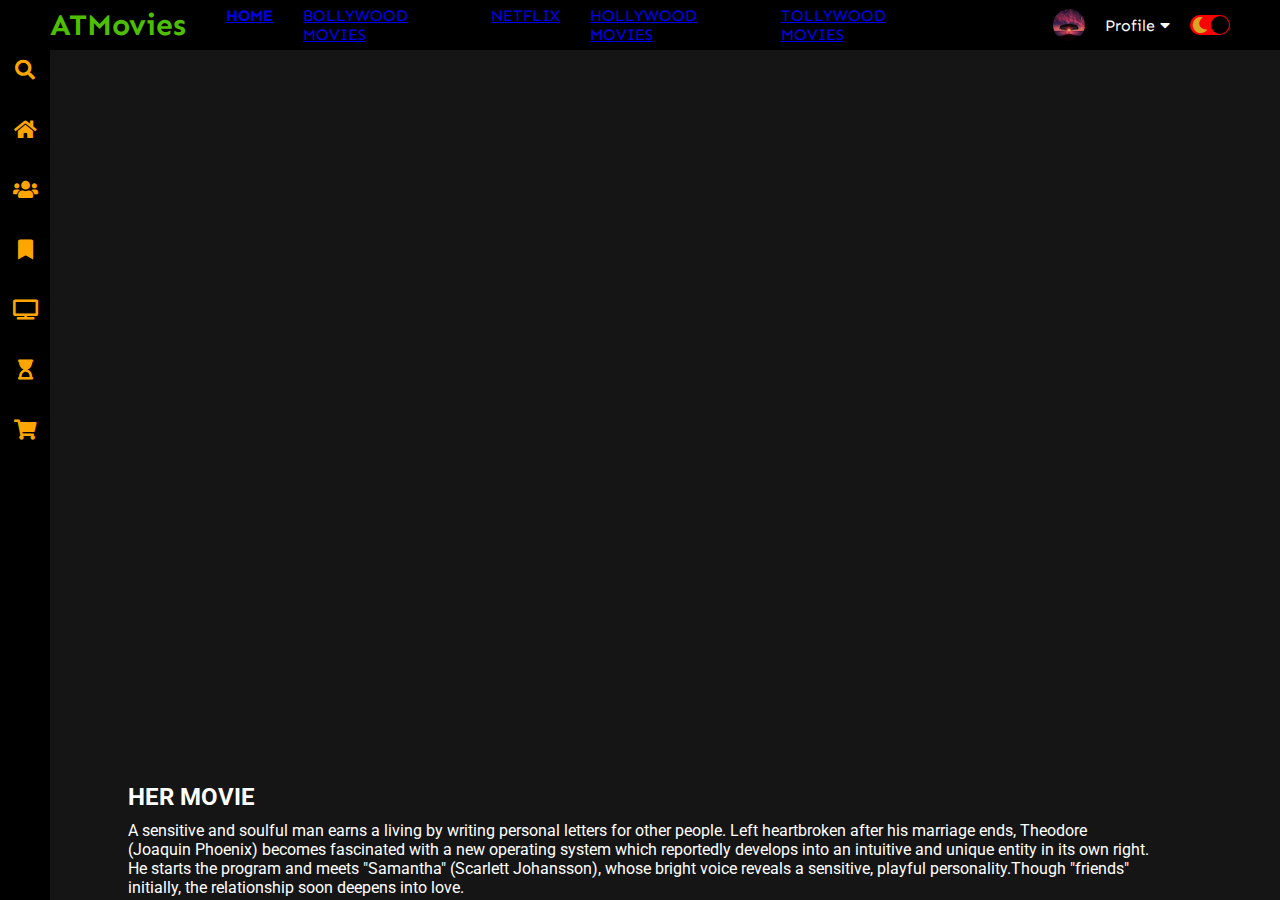
<file: mark1.html>
<html lang="en">
    <head>
        <meta charset="UTF-8" />
        <meta http-equiv="X-UA-Compatible" content="IE=edge" />
        <meta name="viewport" content="width=device-width, initial-scale=1.0" />
        <link rel="stylesheet" href="style.css" />
        <link
            href="https://fonts.googleapis.com/css2?family=Roboto:wght@100;300;400;500;700;900&family=Sen:wght@400;700;800&display=swap"
            rel="stylesheet"
        />
        <link
            rel="stylesheet"
            href="https://cdnjs.cloudflare.com/ajax/libs/font-awesome/5.15.2/css/all.min.css"
        />
        <title>HER movie</title>
    </head>

    <body>
        <div class="navbar">
            <div class="navbar-container">
                <div class="logo-container">
                    <h1 class="logo">ATMovies</h1>
                </div>
                <div class="menu-container">
                    <ul class="menu-list">
                        <li class="menu-list-item active"><a href="/">HOME</a></li>
                        <li class="menu-list-item"><a href="/">BOLLYWOOD MOVIES</a></li>
                        <li class="menu-list-item"><a href="/">NETFLIX</a></li>
                        <li class="menu-list-item"><a href="/">HOLLYWOOD MOVIES</a></li>
                        <li class="menu-list-item"><a href="/">TOLLYWOOD MOVIES</a></li>
                    </ul>
                </div>
                <div class="profile-container">
                    <img class="profile-picture" src="abc.jpg" alt="" />
                    <div class="profile-text-container">
                        <span class="profile-text">Profile</span>
                        <i class="fas fa-caret-down"></i>
                    </div>
                    <div class="toggle">
                        <i class="fas fa-moon toggle-icon"></i>
                        <i class="fas fa-sun toggle-icon"></i>
                        <div class="toggle-ball"></div>
                    </div>
                </div>
            </div>
        </div>
        <div class="sidebar">
            <i class="left-menu-icon fas fa-search"></i>
            <i class="left-menu-icon fas fa-home"></i>
            <i class="left-menu-icon fas fa-users"></i>
            <i class="left-menu-icon fas fa-bookmark"></i>
            <i class="left-menu-icon fas fa-tv"></i>
            <i class="left-menu-icon fas fa-hourglass-start"></i>
            <i class="left-menu-icon fas fa-shopping-cart"></i>
        </div>
        <div class="container">
            <div class="player">
                <iframe
                    src="https://www.youtube.com/embed/dJTU48_yghs?autoplay=1" 
                    title="YouTube video player"
                    frameborder="0"
                    allow="accelerometer; autoplay; clipboard-write; encrypted-media; gyroscope; picture-in-picture"
                    allowfullscreen
                ></iframe>
                <div class="player-desc">
                    <h2>HER MOVIE</h2>
                    <p>
                        A sensitive and soulful man earns a living by writing personal letters for other people. 
                        Left heartbroken after his marriage ends, Theodore (Joaquin Phoenix) becomes fascinated 
                        with a new operating system which reportedly develops into an intuitive and unique entity 
                        in its own right. He starts the program and meets "Samantha" (Scarlett Johansson), whose 
                        bright voice reveals a sensitive, playful personality.Though "friends" initially, the 
                        relationship soon deepens into love.
                    </p>
                </div>
            </div>
        </div>
        <script src="app.js"></script>
    </body>
</html>
</file>
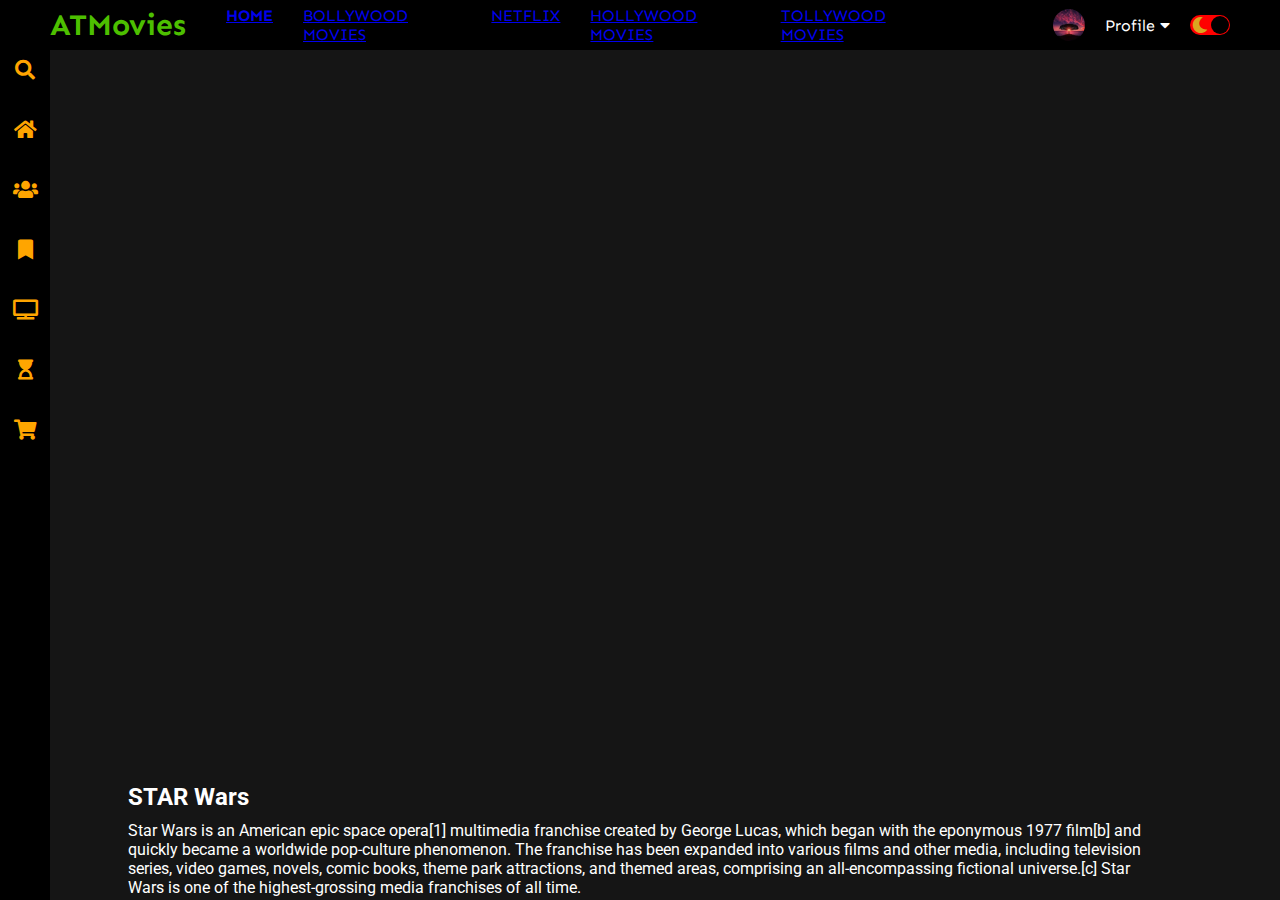
<file: mark2.html>
<html lang="en">
    <head>
        <meta charset="UTF-8" />
        <meta http-equiv="X-UA-Compatible" content="IE=edge" />
        <meta name="viewport" content="width=device-width, initial-scale=1.0" />
        <link rel="stylesheet" href="style.css" />
        <link
            href="https://fonts.googleapis.com/css2?family=Roboto:wght@100;300;400;500;700;900&family=Sen:wght@400;700;800&display=swap"
            rel="stylesheet"
        />
        <link
            rel="stylesheet"
            href="https://cdnjs.cloudflare.com/ajax/libs/font-awesome/5.15.2/css/all.min.css"
        />
        <title>STAR Wars</title>
    </head>

    <body>
        <div class="navbar">
            <div class="navbar-container">
                <div class="logo-container">
                    <h1 class="logo">ATMovies</h1>
                </div>
                <div class="menu-container">
                    <ul class="menu-list">
                        <li class="menu-list-item active"><a href="/">HOME</a></li>
                        <li class="menu-list-item"><a href="/">BOLLYWOOD MOVIES</a></li>
                        <li class="menu-list-item"><a href="/">NETFLIX</a></li>
                        <li class="menu-list-item"><a href="/">HOLLYWOOD MOVIES</a></li>
                        <li class="menu-list-item"><a href="/">TOLLYWOOD MOVIES</a></li>
                    </ul>
                </div>
                <div class="profile-container">
                    <img class="profile-picture" src="abc.jpg" alt="" />
                    <div class="profile-text-container">
                        <span class="profile-text">Profile</span>
                        <i class="fas fa-caret-down"></i>
                    </div>
                    <div class="toggle">
                        <i class="fas fa-moon toggle-icon"></i>
                        <i class="fas fa-sun toggle-icon"></i>
                        <div class="toggle-ball"></div>
                    </div>
                </div>
            </div>
        </div>
        <div class="sidebar">
            <i class="left-menu-icon fas fa-search"></i>
            <i class="left-menu-icon fas fa-home"></i>
            <i class="left-menu-icon fas fa-users"></i>
            <i class="left-menu-icon fas fa-bookmark"></i>
            <i class="left-menu-icon fas fa-tv"></i>
            <i class="left-menu-icon fas fa-hourglass-start"></i>
            <i class="left-menu-icon fas fa-shopping-cart"></i>
        </div>
        <div class="container">
            <div class="player">
                <iframe
                    src="https://www.youtube.com/embed/sGbxmsDFVnE?autoplay=1" 
                    title="YouTube video player"
                    frameborder="0"
                    allow="accelerometer; autoplay; clipboard-write; encrypted-media; gyroscope; picture-in-picture"
                    allowfullscreen
                ></iframe>
                <div class="player-desc">
                    <h2>STAR Wars</h2>
                    <p>
                        Star Wars is an American epic space opera[1] multimedia franchise created by George Lucas, which began with the eponymous 1977 film[b] and quickly became a worldwide pop-culture phenomenon. The franchise has been expanded into various films and other media, including television series, video games, novels, comic books, theme park attractions, and themed areas, comprising an all-encompassing fictional universe.[c] Star Wars is one of the highest-grossing media franchises of all time.
                    </p>
                </div>
            </div>
        </div>
        <script src="app.js"></script>
    </body>
</html>
</file>
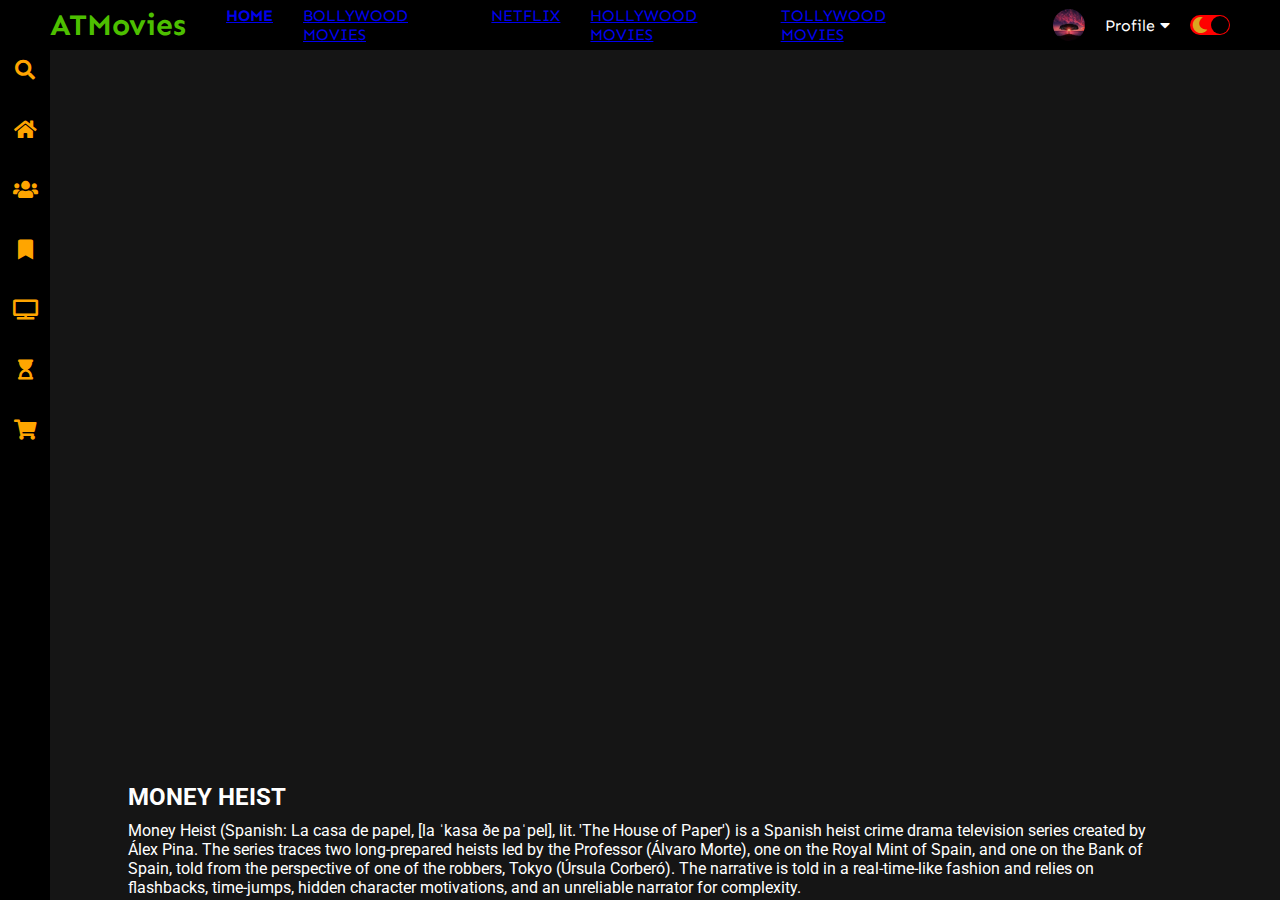
<file: mark3.html>
<html lang="en">
    <head>
        <meta charset="UTF-8" />
        <meta http-equiv="X-UA-Compatible" content="IE=edge" />
        <meta name="viewport" content="width=device-width, initial-scale=1.0" />
        <link rel="stylesheet" href="style.css" />
        <link
            href="https://fonts.googleapis.com/css2?family=Roboto:wght@100;300;400;500;700;900&family=Sen:wght@400;700;800&display=swap"
            rel="stylesheet"
        />
        <link
            rel="stylesheet"
            href="https://cdnjs.cloudflare.com/ajax/libs/font-awesome/5.15.2/css/all.min.css"
        />
        <title>Money heist</title>
    </head>

    <body>
        <div class="navbar">
            <div class="navbar-container">
                <div class="logo-container">
                    <h1 class="logo">ATMovies</h1>
                </div>
                <div class="menu-container">
                    <ul class="menu-list">
                        <li class="menu-list-item active"><a href="/">HOME</a></li>
                        <li class="menu-list-item"><a href="/">BOLLYWOOD MOVIES</a></li>
                        <li class="menu-list-item"><a href="/">NETFLIX</a></li>
                        <li class="menu-list-item"><a href="/">HOLLYWOOD MOVIES</a></li>
                        <li class="menu-list-item"><a href="/">TOLLYWOOD MOVIES</a></li>
                    </ul>
                </div>
                <div class="profile-container">
                    <img class="profile-picture" src="abc.jpg" alt="" />
                    <div class="profile-text-container">
                        <span class="profile-text">Profile</span>
                        <i class="fas fa-caret-down"></i>
                    </div>
                    <div class="toggle">
                        <i class="fas fa-moon toggle-icon"></i>
                        <i class="fas fa-sun toggle-icon"></i>
                        <div class="toggle-ball"></div>
                    </div>
                </div>
            </div>
        </div>
        <div class="sidebar">
            <i class="left-menu-icon fas fa-search"></i>
            <i class="left-menu-icon fas fa-home"></i>
            <i class="left-menu-icon fas fa-users"></i>
            <i class="left-menu-icon fas fa-bookmark"></i>
            <i class="left-menu-icon fas fa-tv"></i>
            <i class="left-menu-icon fas fa-hourglass-start"></i>
            <i class="left-menu-icon fas fa-shopping-cart"></i>
        </div>
        <div class="container">
            <div class="player">
                <iframe
                    src="https://www.youtube.com/embed/_InqQJRqGW4?autoplay=1" 
                    title="YouTube video player"
                    frameborder="0"
                    allow="accelerometer; autoplay; clipboard-write; encrypted-media; gyroscope; picture-in-picture"
                    allowfullscreen
                ></iframe>
                <div class="player-desc">
                    <h2>MONEY HEIST</h2>
                    <p>
                        Money Heist (Spanish: La casa de papel, [la ˈkasa ðe paˈpel], lit. 'The House of Paper') is a Spanish heist crime drama television series created by Álex Pina. The series traces two long-prepared heists led by the Professor (Álvaro Morte), one on the Royal Mint of Spain, and one on the Bank of Spain, told from the perspective of one of the robbers, Tokyo (Úrsula Corberó). The narrative is told in a real-time-like fashion and relies on flashbacks, time-jumps, hidden character motivations, and an unreliable narrator for complexity.


                    </p>
                </div>
            </div>
        </div>
        <script src="app.js"></script>
    </body>
</html>
</file>
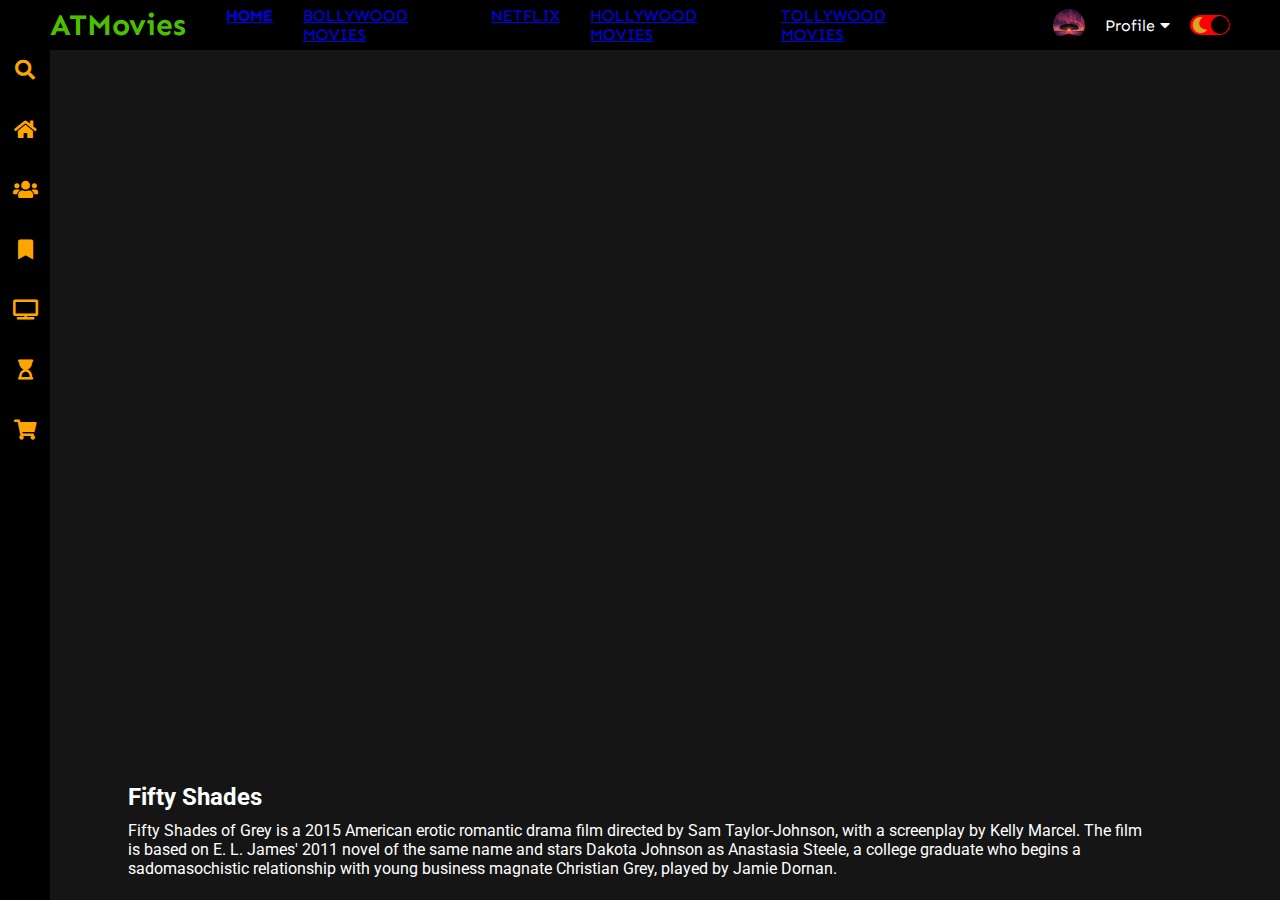
<file: mark4.html>
<html lang="en">
    <head>
        <meta charset="UTF-8" />
        <meta http-equiv="X-UA-Compatible" content="IE=edge" />
        <meta name="viewport" content="width=device-width, initial-scale=1.0" />
        <link rel="stylesheet" href="style.css" />
        <link
            href="https://fonts.googleapis.com/css2?family=Roboto:wght@100;300;400;500;700;900&family=Sen:wght@400;700;800&display=swap"
            rel="stylesheet"
        />
        <link
            rel="stylesheet"
            href="https://cdnjs.cloudflare.com/ajax/libs/font-awesome/5.15.2/css/all.min.css"
        />
        <title>fifty shades</title>
    </head>

    <body>
        <div class="navbar">
            <div class="navbar-container">
                <div class="logo-container">
                    <h1 class="logo">ATMovies</h1>
                </div>
                <div class="menu-container">
                    <ul class="menu-list">
                        <li class="menu-list-item active"><a href="/">HOME</a></li>
                        <li class="menu-list-item"><a href="/">BOLLYWOOD MOVIES</a></li>
                        <li class="menu-list-item"><a href="/">NETFLIX</a></li>
                        <li class="menu-list-item"><a href="/">HOLLYWOOD MOVIES</a></li>
                        <li class="menu-list-item"><a href="/">TOLLYWOOD MOVIES</a></li>
                    </ul>
                </div>
                <div class="profile-container">
                    <img class="profile-picture" src="abc.jpg" alt="" />
                    <div class="profile-text-container">
                        <span class="profile-text">Profile</span>
                        <i class="fas fa-caret-down"></i>
                    </div>
                    <div class="toggle">
                        <i class="fas fa-moon toggle-icon"></i>
                        <i class="fas fa-sun toggle-icon"></i>
                        <div class="toggle-ball"></div>
                    </div>
                </div>
            </div>
        </div>
        <div class="sidebar">
            <i class="left-menu-icon fas fa-search"></i>
            <i class="left-menu-icon fas fa-home"></i>
            <i class="left-menu-icon fas fa-users"></i>
            <i class="left-menu-icon fas fa-bookmark"></i>
            <i class="left-menu-icon fas fa-tv"></i>
            <i class="left-menu-icon fas fa-hourglass-start"></i>
            <i class="left-menu-icon fas fa-shopping-cart"></i>
        </div>
        <div class="container">
            <div class="player">
                <iframe
                    src="https://www.youtube.com/embed/6FDTMRK7-24?autoplay=1" 
                    title="YouTube video player"
                    frameborder="0"
                    allow="accelerometer; autoplay; clipboard-write; encrypted-media; gyroscope; picture-in-picture"
                    allowfullscreen
                ></iframe>
                <div class="player-desc">
                    <h2>Fifty Shades</h2>
                    <p>
                        Fifty Shades of Grey is a 2015 American erotic romantic drama film directed by Sam Taylor-Johnson, with a screenplay by Kelly Marcel. The film is based on E. L. James' 2011 novel of the same name and stars Dakota Johnson as Anastasia Steele, a college graduate who begins a sadomasochistic relationship with young business magnate Christian Grey, played by Jamie Dornan.




                    </p>
                </div>
            </div>
        </div>
        <script src="app.js"></script>
    </body>
</html>
</file>
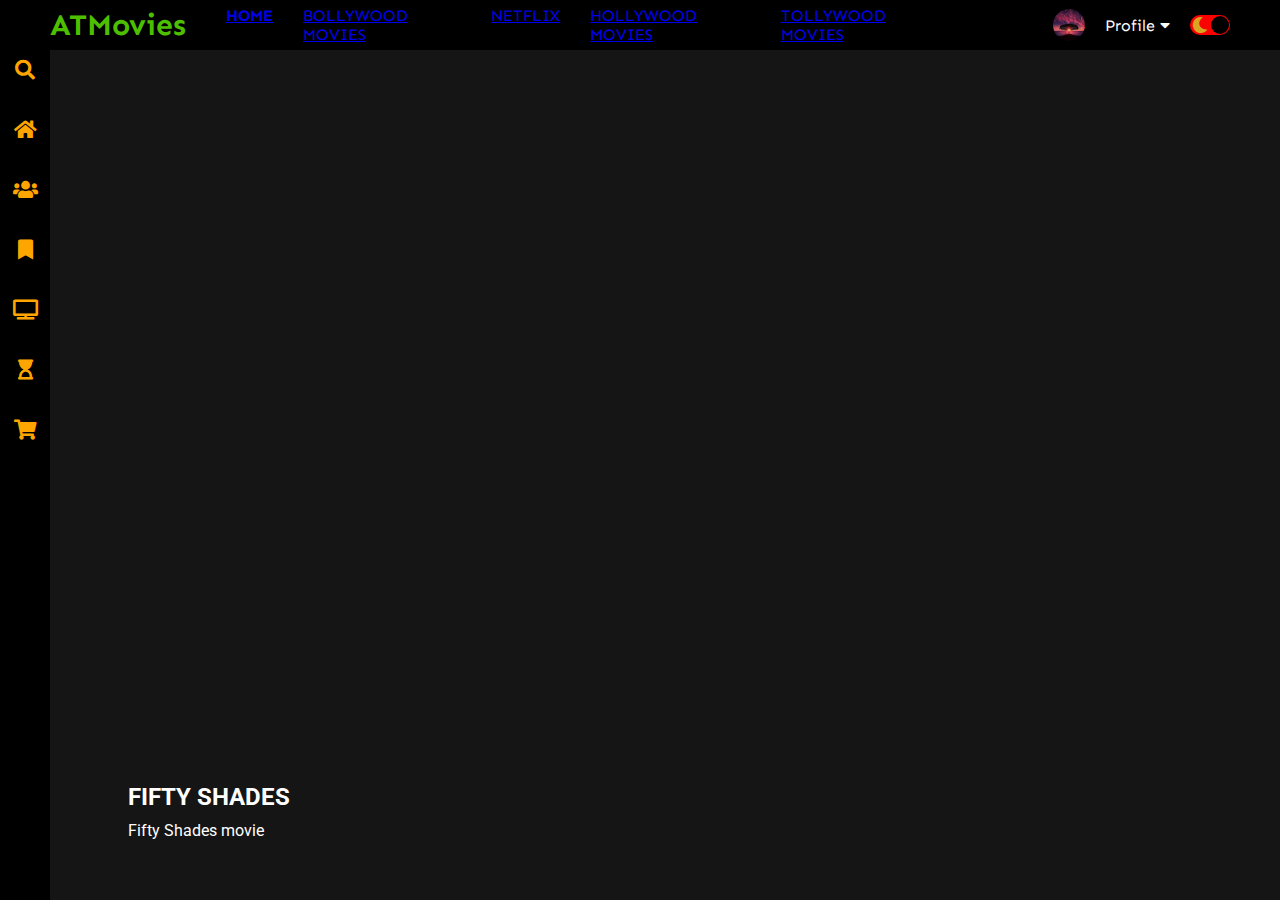
<file: mark5.html>
<html lang="en">
    <head>
        <meta charset="UTF-8" />
        <meta http-equiv="X-UA-Compatible" content="IE=edge" />
        <meta name="viewport" content="width=device-width, initial-scale=1.0" />
        <link rel="stylesheet" href="style.css" />
        <link
            href="https://fonts.googleapis.com/css2?family=Roboto:wght@100;300;400;500;700;900&family=Sen:wght@400;700;800&display=swap"
            rel="stylesheet"
        />
        <link
            rel="stylesheet"
            href="https://cdnjs.cloudflare.com/ajax/libs/font-awesome/5.15.2/css/all.min.css"
        />
        <title>Fifty shades movie</title>
    </head>

    <body>
        <div class="navbar">
            <div class="navbar-container">
                <div class="logo-container">
                    <h1 class="logo">ATMovies</h1>
                </div>
                <div class="menu-container">
                    <ul class="menu-list">
                        <li class="menu-list-item active"><a href="/">HOME</a></li>
                        <li class="menu-list-item"><a href="/">BOLLYWOOD MOVIES</a></li>
                        <li class="menu-list-item"><a href="/">NETFLIX</a></li>
                        <li class="menu-list-item"><a href="/">HOLLYWOOD MOVIES</a></li>
                        <li class="menu-list-item"><a href="/">TOLLYWOOD MOVIES</a></li>
                    </ul>
                </div>
                <div class="profile-container">
                    <img class="profile-picture" src="abc.jpg" alt="" />
                    <div class="profile-text-container">
                        <span class="profile-text">Profile</span>
                        <i class="fas fa-caret-down"></i>
                    </div>
                    <div class="toggle">
                        <i class="fas fa-moon toggle-icon"></i>
                        <i class="fas fa-sun toggle-icon"></i>
                        <div class="toggle-ball"></div>
                    </div>
                </div>
            </div>
        </div>
        <div class="sidebar">
            <i class="left-menu-icon fas fa-search"></i>
            <i class="left-menu-icon fas fa-home"></i>
            <i class="left-menu-icon fas fa-users"></i>
            <i class="left-menu-icon fas fa-bookmark"></i>
            <i class="left-menu-icon fas fa-tv"></i>
            <i class="left-menu-icon fas fa-hourglass-start"></i>
            <i class="left-menu-icon fas fa-shopping-cart"></i>
        </div>
        <div class="container">
            <div class="player">
                <iframe
                    src="https://www.youtube.com/embed/av4zbG8dAhk?autoplay=1" 
                    title="YouTube video player"
                    frameborder="0"
                    allow="accelerometer; autoplay; clipboard-write; encrypted-media; gyroscope; picture-in-picture"
                    allowfullscreen
                ></iframe>
                <div class="player-desc">
                    <h2>FIFTY SHADES</h2>
                    <p>
                        Fifty Shades movie



                    </p>
                </div>
            </div>
        </div>
        <script src="app.js"></script>
    </body>
</html>
</file>
<file: style.css>
* {
  margin: 0;
}

body {
  font-family: "Roboto", sans-serif;
}

.navbar {
  width: 100%;
  height: 50px;
  background-color: black;
  position: sticky;
  top: 0;
}

.navbar-container {
  display: flex;
  align-items: center;
  padding: 0 50px;
  height: 100%;
  color: white;
  font-family: "Sen", sans-serif;
}

.logo-container {
  flex: 1;
  background-color: black;
}

.logo {
  font-size: 30px;
  color: #4dbf00;
}

.menu-container {
  flex: 6;
}

.menu-list {
  display: flex;
  list-style: none;
}

.menu-list-item {
  margin-right: 30px;
}

.menu-list-item.active {
  font-weight: bold;
}

.profile-container {
  flex: 2;
  display: flex;
  align-items: center;
  justify-content: flex-end;
}

.profile-text-container {
  margin: 0 20px;
}

.profile-picture {
  width: 32px;
  height: 32px;
  border-radius: 50%;
  object-fit: cover;
}

.toggle {
  width: 40px;
  height: 20px;
  background-color: red;
  border-radius: 30px;
  display: flex;
  align-items: center;
  justify-content: space-around;
  position: relative;
}

.toggle-icon {
  color: goldenrod;
}

.toggle-ball {
  width: 18px;
  height: 18px;
  background-color: black;
  position: absolute;
  right: 1px;
  border-radius: 50%;
  cursor: pointer;
  transition: 1s ease all;
}

.sidebar {
  width: 50px;
  height: 100%;
  background-color: black;
  position: fixed;
  top: 0;
  display: flex;
  flex-direction: column;
  align-items: center;
  padding-top: 60px;
}

.left-menu-icon {
  color: orange;
  font-size: 20px;
  margin-bottom: 40px;
}

.container {
  background-color: #151515;
  min-height: calc(100vh - 50px);
  color: white;
}

.content-container {
  margin-left: 50px;
}

.featured-content {
  height: 50vh;
  padding: 50px;
}

.featured-title {
  width: 310px;
  height: 310px;
  margin: 0 30px;

}

.featured-desc {
  width: 500px;
  color: lightgray;
  margin: 30px 0;
}

.featured-button {
  background-color: #4dbf00;
  color: white;
  padding: 10px 20px;
  border-radius: 10px;
  border: none;
  outline: none;
  font-weight: bold;
}

.movie-list-container {
  padding: 0 20px;
}

.movie-list-wrapper {
  position: relative;
  overflow: hidden;
}

.movie-list {
  display: flex;
  align-items: center;
  height: 300px;
  transform: translateX(0);
  transition: all 1s ease-in-out;
}

.movie-list-item {
  margin-right: 30px;
  position: relative;
}

.movie-list-item:hover .movie-list-item-img {
  transform: scale(1.2);
  margin: 0 30px;
  opacity: 0.5;
}

.movie-list-item:hover .movie-list-item-title,
.movie-list-item:hover .movie-list-item-desc,
.movie-list-item:hover .movie-list-item-button {
  opacity: 1;
}

.movie-list-item-img {
  transition: all 1s ease-in-out;
  width: 270px;
  height: 200px;
  object-fit: cover;
  border-radius: 20px;
}

.movie-list-item-title {
  background-color: #333;
  padding: 0 10px;
  font-size: 32px;
  font-weight: bold;
  position: absolute;
  top: 10%;
  left: 50px;
  opacity: 0;
  transition: 1s all ease-in-out;
}

.movie-list-item-desc {
  background-color: #333;
  padding: 10px;
  font-size: 14px;
  position: absolute;
  top: 30%;
  left: 50px;
  width: 230px;
  opacity: 0;
  transition: 1s all ease-in-out;
}

.movie-list-item-button {
  padding: 10px;
  background-color: #4dbf00;
  color: white;
  border-radius: 10px;
  outline: none;
  border: none;
  cursor: pointer;
  position: absolute;
  bottom: 20px;
  left: 50px;
  opacity: 0;
  transition: 1s all ease-in-out;
}

.arrow {
  font-size: 120px;
  position: absolute;
  top: 90px;
  right: 0;
  color: lightgray;
  opacity: 0.5;
  cursor: pointer;
}

.container.active {
  background-color: white;
}

.movie-list-title.active {
  color: black;
}

.navbar-container.active {
  background-color: white;

  color: black;
}

.sidebar.active {
  background-color: white;
}

.left-menu-icon.active {
  color: black;
}

.toggle.active {
  background-color: black;
}

.toggle-ball.active {
  background-color: white;
  transform: translateX(-20px);
}

@media only screen and (max-width: 940px) {
  .menu-container {
    display: none;
  }
}

/* new movie */
.video {
  border: 2px solid rebeccapurple;
  height: 10vh;
  width: 10vw;
  margin: auto;
  text-align: center;
}

iframe {
  width: 80vw;
  height: 80vh;
  display: flex;
  justify-content: center;
  align-items: center;
  margin: auto;
}

.player-desc {
  /* border: 2px solid rebeccapurple; */
  max-width: 80vw;
  display: flex;
  align-items: flex-start;
  margin: auto;
  justify-content: center;
  text-align: left;
  flex-direction: column;
  padding: 10% auto;
  margin-top:1%;
}

.player-desc>p {
  margin-top: 1%;
  padding: 15% auto;
}

.movie-list-item>a {
  text-decoration: none;
}
</file>
